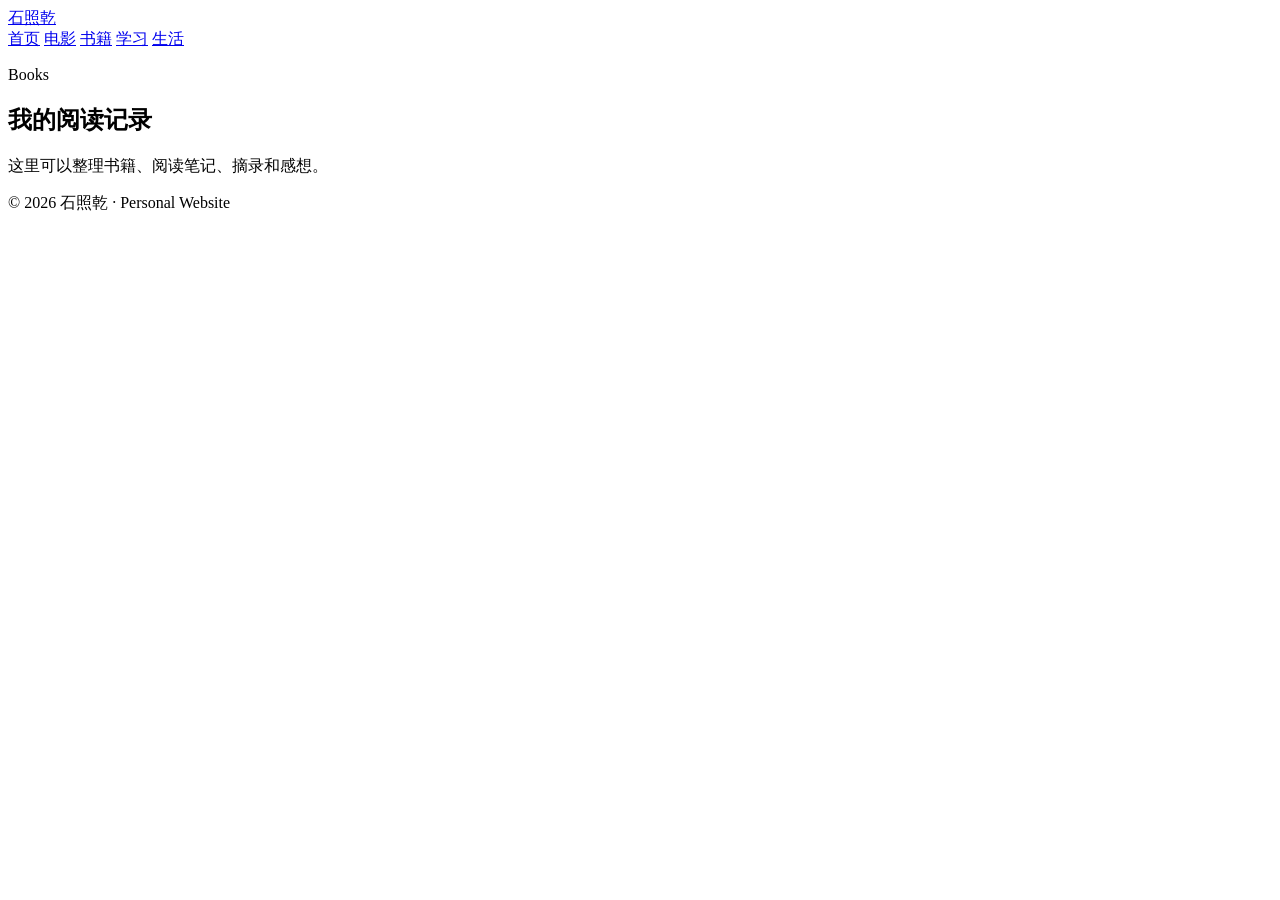
<file: books.html>
<!DOCTYPE html>
<html lang="zh-CN">
<head>
  <meta charset="UTF-8" />
  <meta name="viewport" content="width=device-width, initial-scale=1.0" />
  <title>书籍｜石照乾</title>
  <link rel="stylesheet" href="style.css" />
</head>
<body>
  <header class="site-header">
    <a class="logo" href="index.html">石照乾</a>
    <nav class="nav">
      <a href="index.html">首页</a>
      <a href="movies.html">电影</a>
      <a href="books.html">书籍</a>
      <a href="notes.html">学习</a>
      <a href="life.html">生活</a>
    </nav>
  </header>
  <main class="page">
    <section class="page-title">
      <p class="eyebrow">Books</p>
      <h1>我的阅读记录</h1>
      <p>这里可以整理书籍、阅读笔记、摘录和感想。</p>
    </section>
    <section id="books-list" class="card-grid"></section>
  </main>
  <footer class="footer"><p>© 2026 石照乾 · Personal Website</p></footer>
  <script src="script.js"></script>
</body>
</html>
</file>
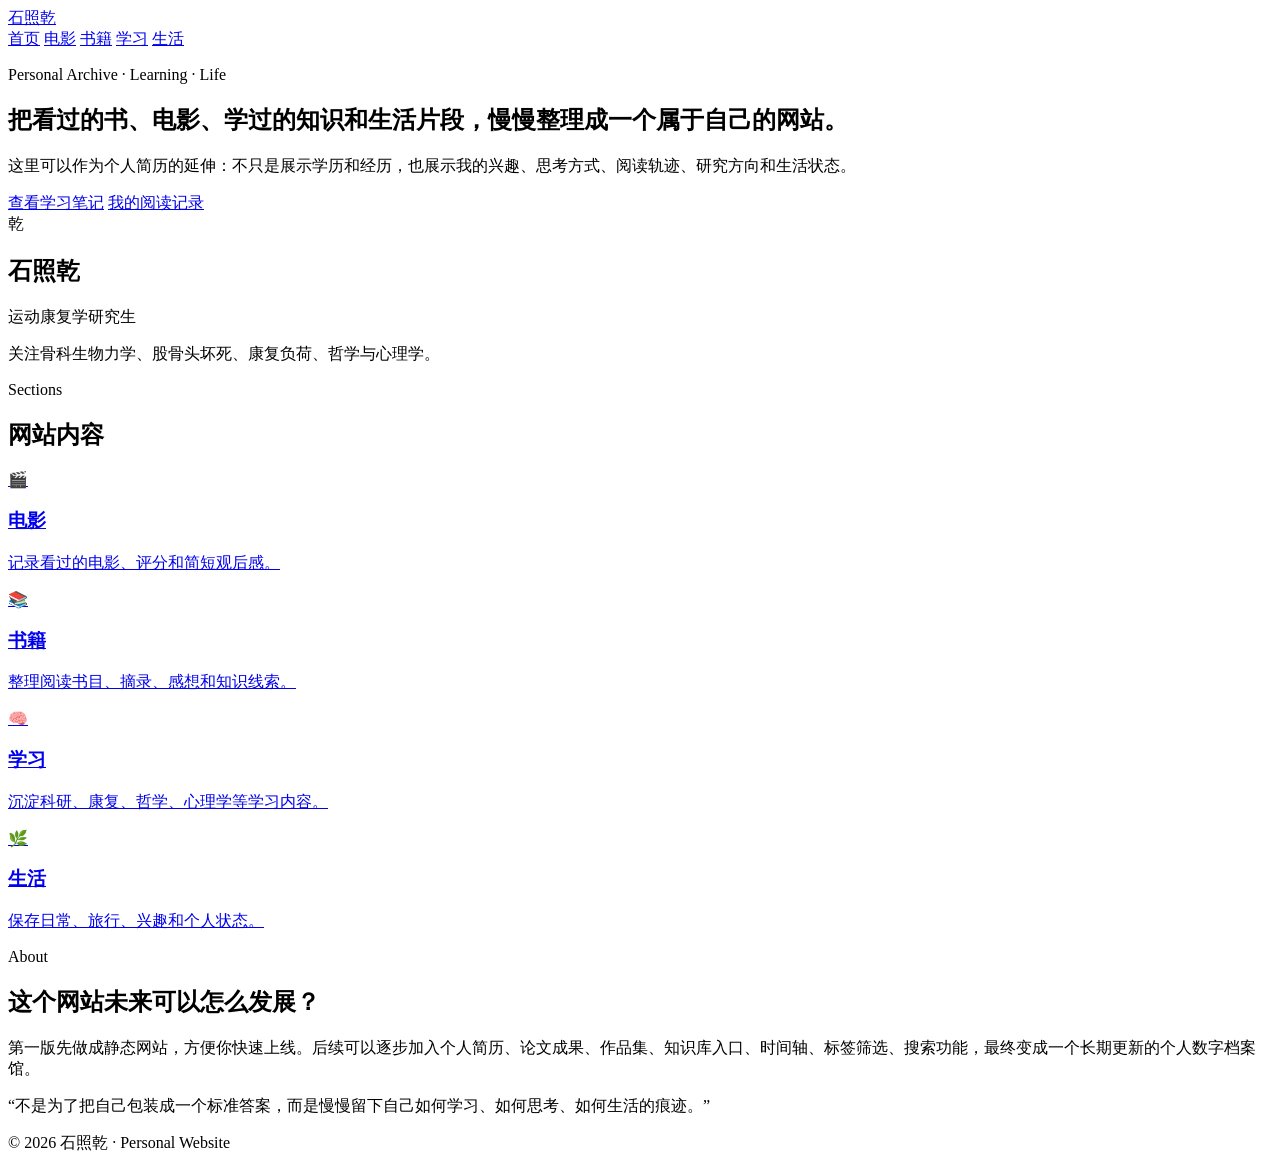
<file: life.html>
<!DOCTYPE html>
<html lang="zh-CN">
<head>
  <meta charset="UTF-8" />
  <meta name="viewport" content="width=device-width, initial-scale=1.0" />
  <title>石照乾｜个人主页</title>
  <link rel="stylesheet" href="style.css" />
</head>
<body>
  <header class="site-header">
    <a class="logo" href="index.html">石照乾</a>
    <nav class="nav">
      <a href="index.html">首页</a>
      <a href="movies.html">电影</a>
      <a href="books.html">书籍</a>
      <a href="notes.html">学习</a>
      <a href="life.html">生活</a>
    </nav>
  </header>

  <main>
    <section class="hero">
      <div class="hero-text">
        <p class="eyebrow">Personal Archive · Learning · Life</p>
        <h1>把看过的书、电影、学过的知识和生活片段，慢慢整理成一个属于自己的网站。</h1>
        <p class="hero-desc">这里可以作为个人简历的延伸：不只是展示学历和经历，也展示我的兴趣、思考方式、阅读轨迹、研究方向和生活状态。</p>
        <div class="hero-actions">
          <a class="button primary" href="notes.html">查看学习笔记</a>
          <a class="button secondary" href="books.html">我的阅读记录</a>
        </div>
      </div>
      <div class="hero-card">
        <span class="avatar">乾</span>
        <h2>石照乾</h2>
        <p>运动康复学研究生</p>
        <p>关注骨科生物力学、股骨头坏死、康复负荷、哲学与心理学。</p>
      </div>
    </section>

    <section class="section">
      <div class="section-heading">
        <p class="eyebrow">Sections</p>
        <h2>网站内容</h2>
      </div>
      <div class="feature-grid">
        <a class="feature-card" href="movies.html">
          <span>🎬</span>
          <h3>电影</h3>
          <p>记录看过的电影、评分和简短观后感。</p>
        </a>
        <a class="feature-card" href="books.html">
          <span>📚</span>
          <h3>书籍</h3>
          <p>整理阅读书目、摘录、感想和知识线索。</p>
        </a>
        <a class="feature-card" href="notes.html">
          <span>🧠</span>
          <h3>学习</h3>
          <p>沉淀科研、康复、哲学、心理学等学习内容。</p>
        </a>
        <a class="feature-card" href="life.html">
          <span>🌿</span>
          <h3>生活</h3>
          <p>保存日常、旅行、兴趣和个人状态。</p>
        </a>
      </div>
    </section>

    <section class="section split-section">
      <div>
        <p class="eyebrow">About</p>
        <h2>这个网站未来可以怎么发展？</h2>
        <p>第一版先做成静态网站，方便你快速上线。后续可以逐步加入个人简历、论文成果、作品集、知识库入口、时间轴、标签筛选、搜索功能，最终变成一个长期更新的个人数字档案馆。</p>
      </div>
      <div class="quote-card">
        <p>“不是为了把自己包装成一个标准答案，而是慢慢留下自己如何学习、如何思考、如何生活的痕迹。”</p>
      </div>
    </section>
  </main>

  <footer class="footer">
    <p>© 2026 石照乾 · Personal Website</p>
  </footer>
</body>
</html>
</file>
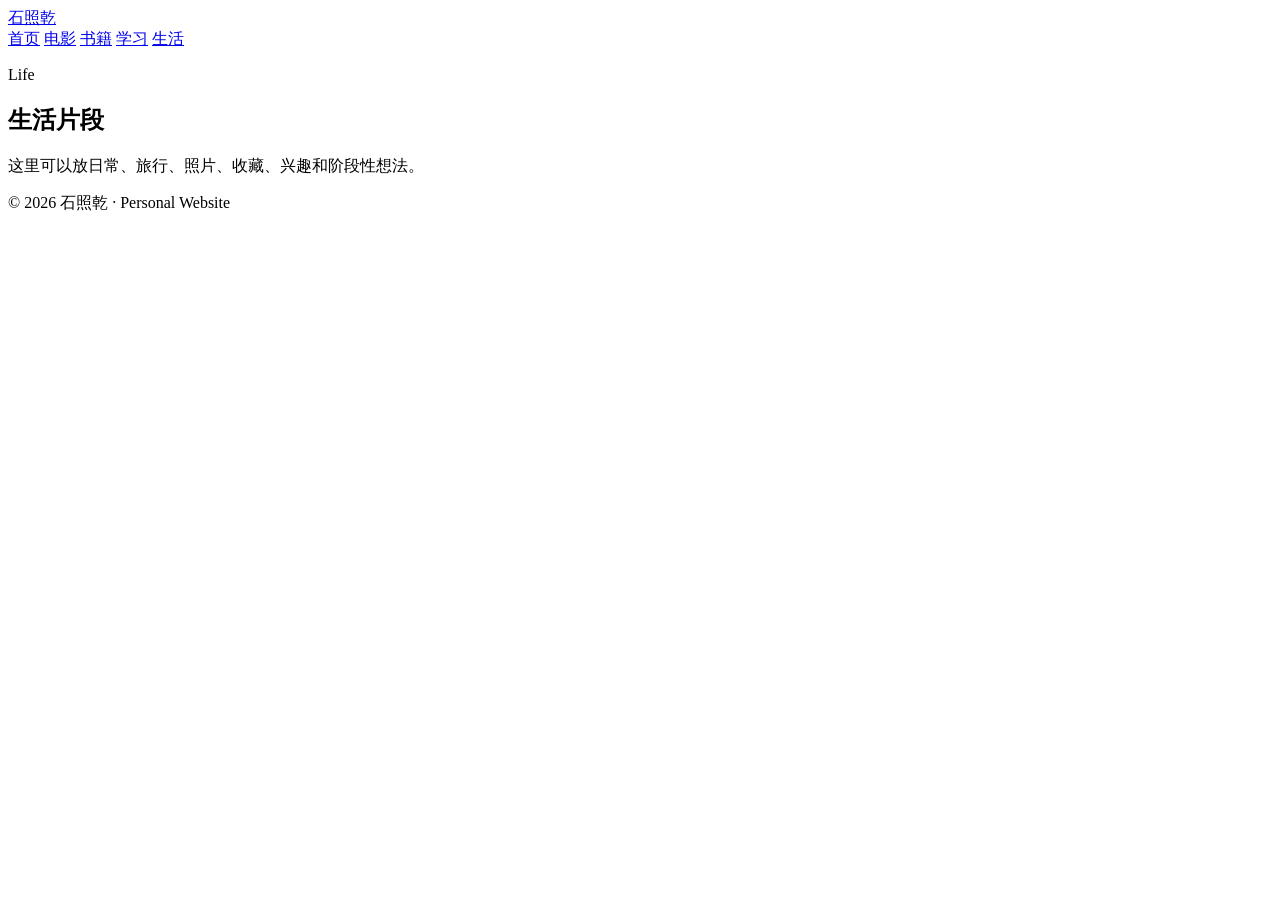
<file: movies.html>
<!DOCTYPE html>
<html lang="zh-CN">
<head>
  <meta charset="UTF-8" />
  <meta name="viewport" content="width=device-width, initial-scale=1.0" />
  <title>生活｜石照乾</title>
  <link rel="stylesheet" href="style.css" />
</head>
<body>
  <header class="site-header">
    <a class="logo" href="index.html">石照乾</a>
    <nav class="nav">
      <a href="index.html">首页</a>
      <a href="movies.html">电影</a>
      <a href="books.html">书籍</a>
      <a href="notes.html">学习</a>
      <a href="life.html">生活</a>
    </nav>
  </header>
  <main class="page">
    <section class="page-title">
      <p class="eyebrow">Life</p>
      <h1>生活片段</h1>
      <p>这里可以放日常、旅行、照片、收藏、兴趣和阶段性想法。</p>
    </section>
    <section id="life-list" class="card-grid"></section>
  </main>
  <footer class="footer"><p>© 2026 石照乾 · Personal Website</p></footer>
  <script src="script.js"></script>
</body>
</html>
</file>
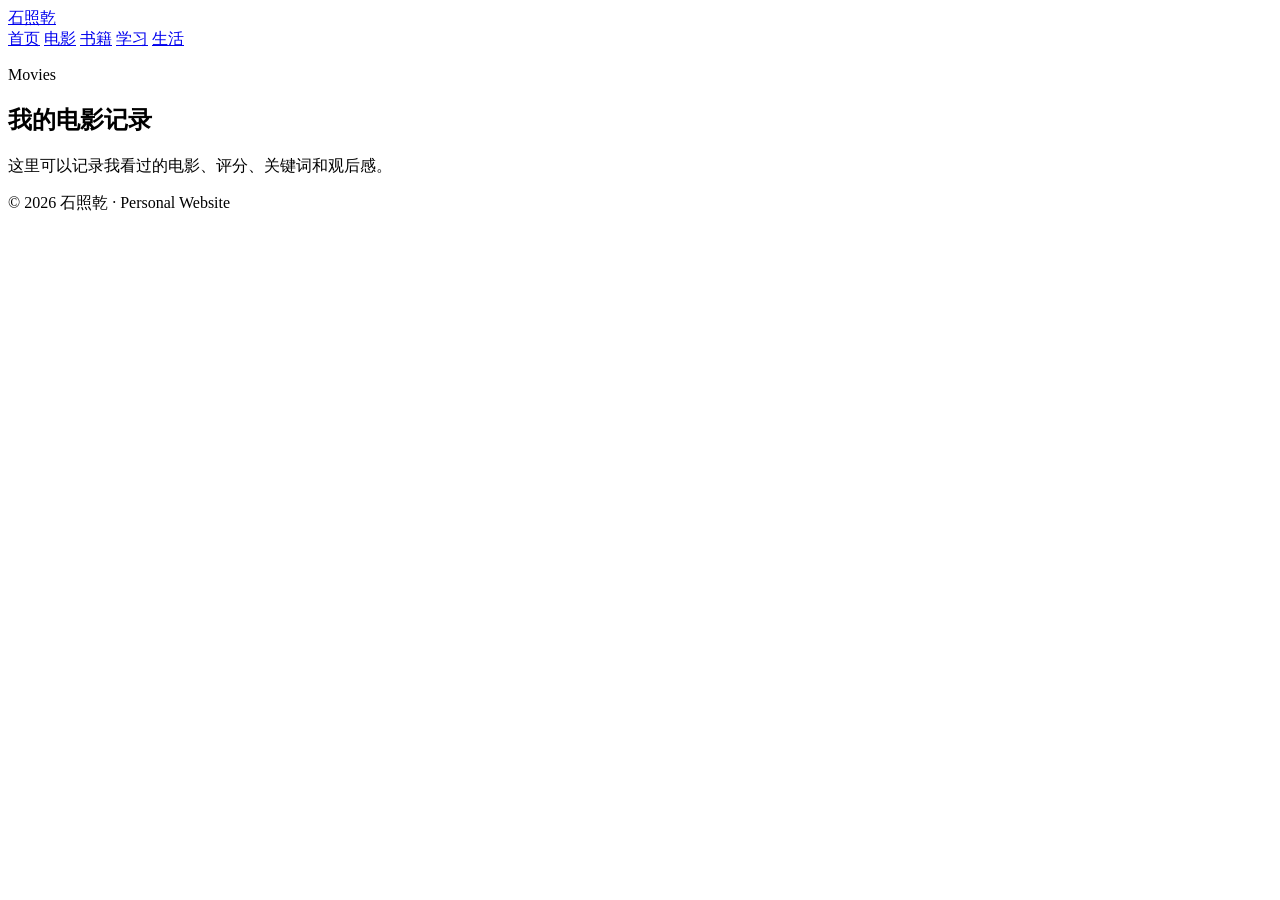
<file: notes.html>
<!DOCTYPE html>
<html lang="zh-CN">
<head>
  <meta charset="UTF-8" />
  <meta name="viewport" content="width=device-width, initial-scale=1.0" />
  <title>电影｜石照乾</title>
  <link rel="stylesheet" href="style.css" />
</head>
<body>
  <header class="site-header">
    <a class="logo" href="index.html">石照乾</a>
    <nav class="nav">
      <a href="index.html">首页</a>
      <a href="movies.html">电影</a>
      <a href="books.html">书籍</a>
      <a href="notes.html">学习</a>
      <a href="life.html">生活</a>
    </nav>
  </header>
  <main class="page">
    <section class="page-title">
      <p class="eyebrow">Movies</p>
      <h1>我的电影记录</h1>
      <p>这里可以记录我看过的电影、评分、关键词和观后感。</p>
    </section>
    <section id="movies-list" class="card-grid"></section>
  </main>
  <footer class="footer"><p>© 2026 石照乾 · Personal Website</p></footer>
  <script src="script.js"></script>
</body>
</html>
</file>
<file: style.css>
async function loadData() {
  try {
    const response = await fetch('data.json');
    return await response.json();
  } catch (error) {
    console.error('读取 data.json 失败：', error);
    return { movies: [], books: [], notes: [], life: [] };
  }
}

function coverBlock(item, fallback) {
  const img = item.cover || item.image;
  if (img) {
    return `<div class="cover"><img src="${img}" alt="${item.title}" onerror="this.parentElement.textContent='${fallback}'"></div>`;
  }
  return `<div class="cover">${fallback}</div>`;
}

function renderMovies(movies) {
  const el = document.getElementById('movies-list');
  if (!el) return;
  el.innerHTML = movies.map(movie => `
    <article class="content-card">
      ${coverBlock(movie, '🎬')}
      <span class="meta">评分：${movie.rating || '未评分'}</span>
      <h3>${movie.title}</h3>
      <p>${movie.review}</p>
    </article>
  `).join('');
}

function renderBooks(books) {
  const el = document.getElementById('books-list');
  if (!el) return;
  el.innerHTML = books.map(book => `
    <article class="content-card">
      ${coverBlock(book, '📚')}
      <span class="meta">${book.status || '已读'}</span>
      <h3>${book.title}</h3>
      <p>${book.notes}</p>
    </article>
  `).join('');
}

function renderNotes(notes) {
  const el = document.getElementById('notes-list');
  if (!el) return;
  el.innerHTML = notes.map(note => `
    <article class="note-card">
      <span class="tag">${note.category}</span>
      <h3>${note.title}</h3>
      <p>${note.content}</p>
    </article>
  `).join('');
}

function renderLife(life) {
  const el = document.getElementById('life-list');
  if (!el) return;
  el.innerHTML = life.map(item => `
    <article class="content-card">
      ${coverBlock(item, '🌿')}
      <span class="meta">${item.date || '生活记录'}</span>
      <h3>${item.title}</h3>
      <p>${item.description}</p>
    </article>
  `).join('');
}

loadData().then(data => {
  renderMovies(data.movies || []);
  renderBooks(data.books || []);
  renderNotes(data.notes || []);
  renderLife(data.life || []);
});
</file>
